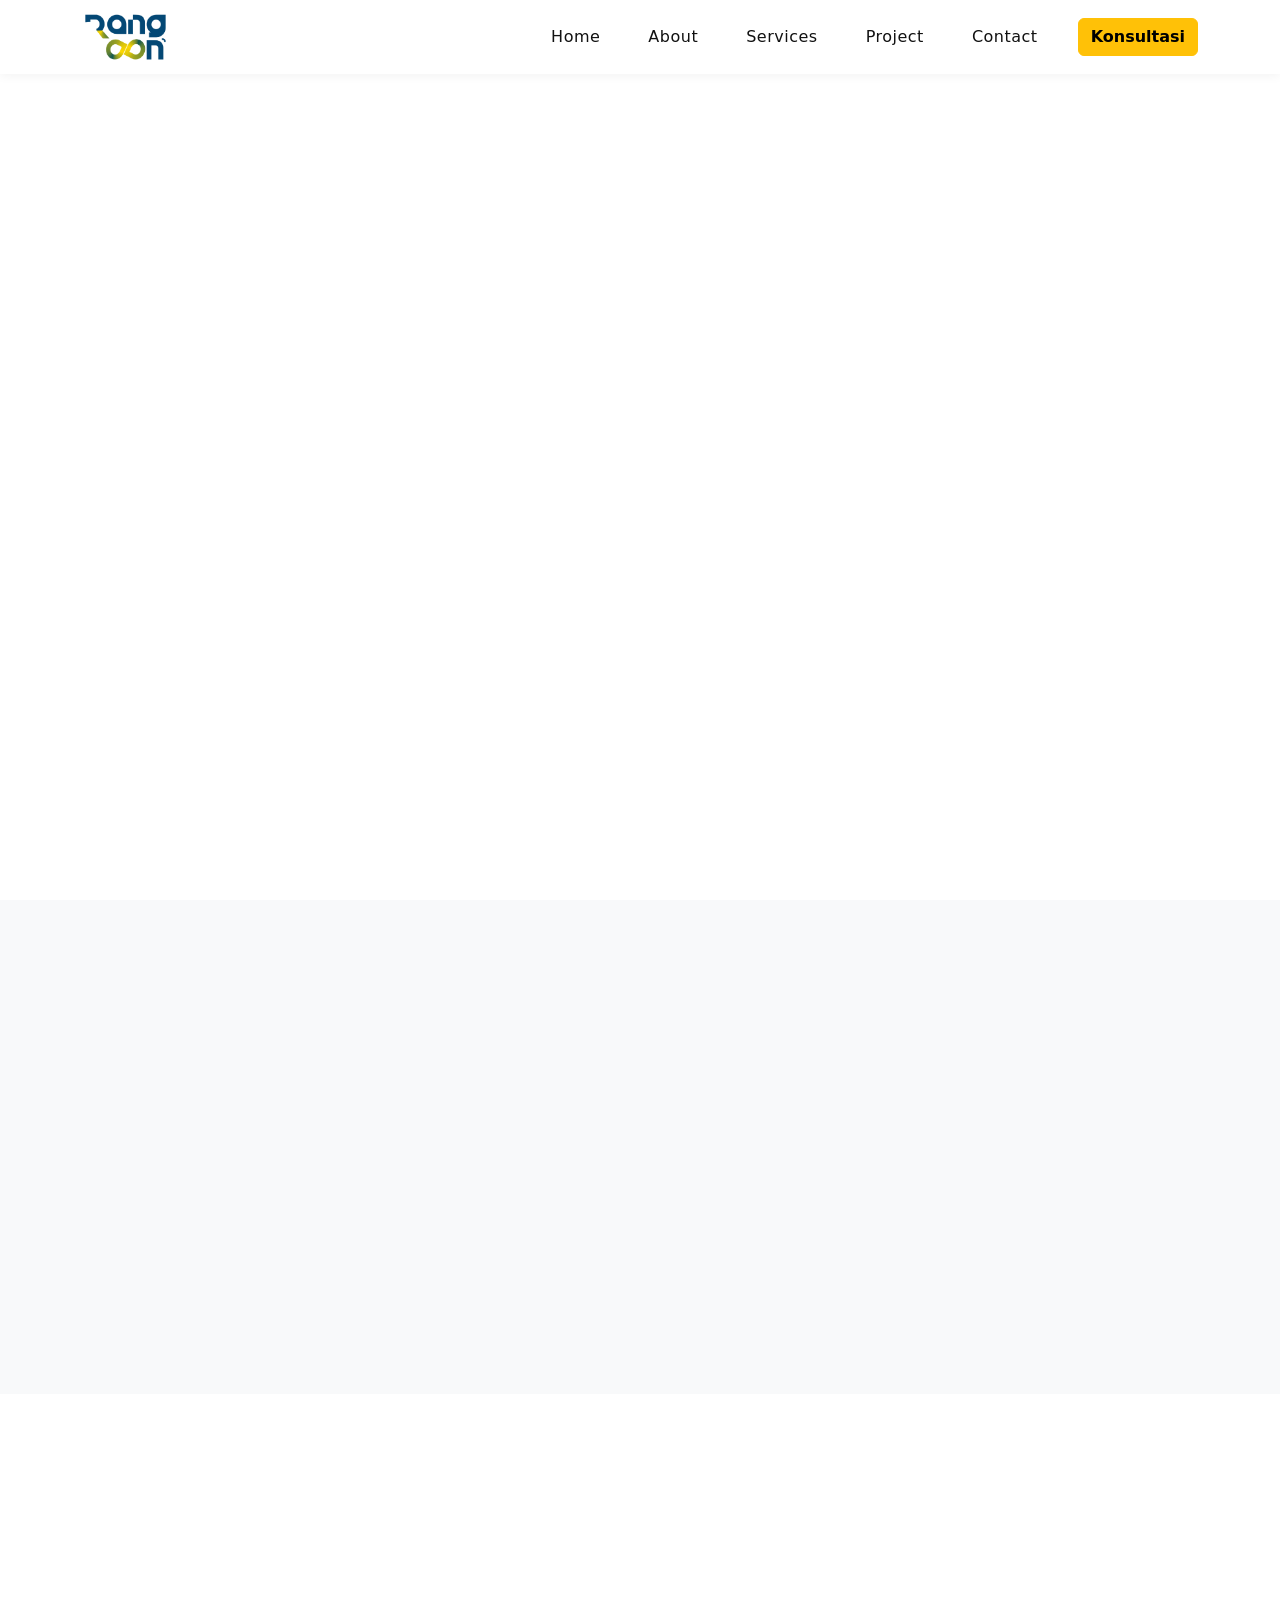
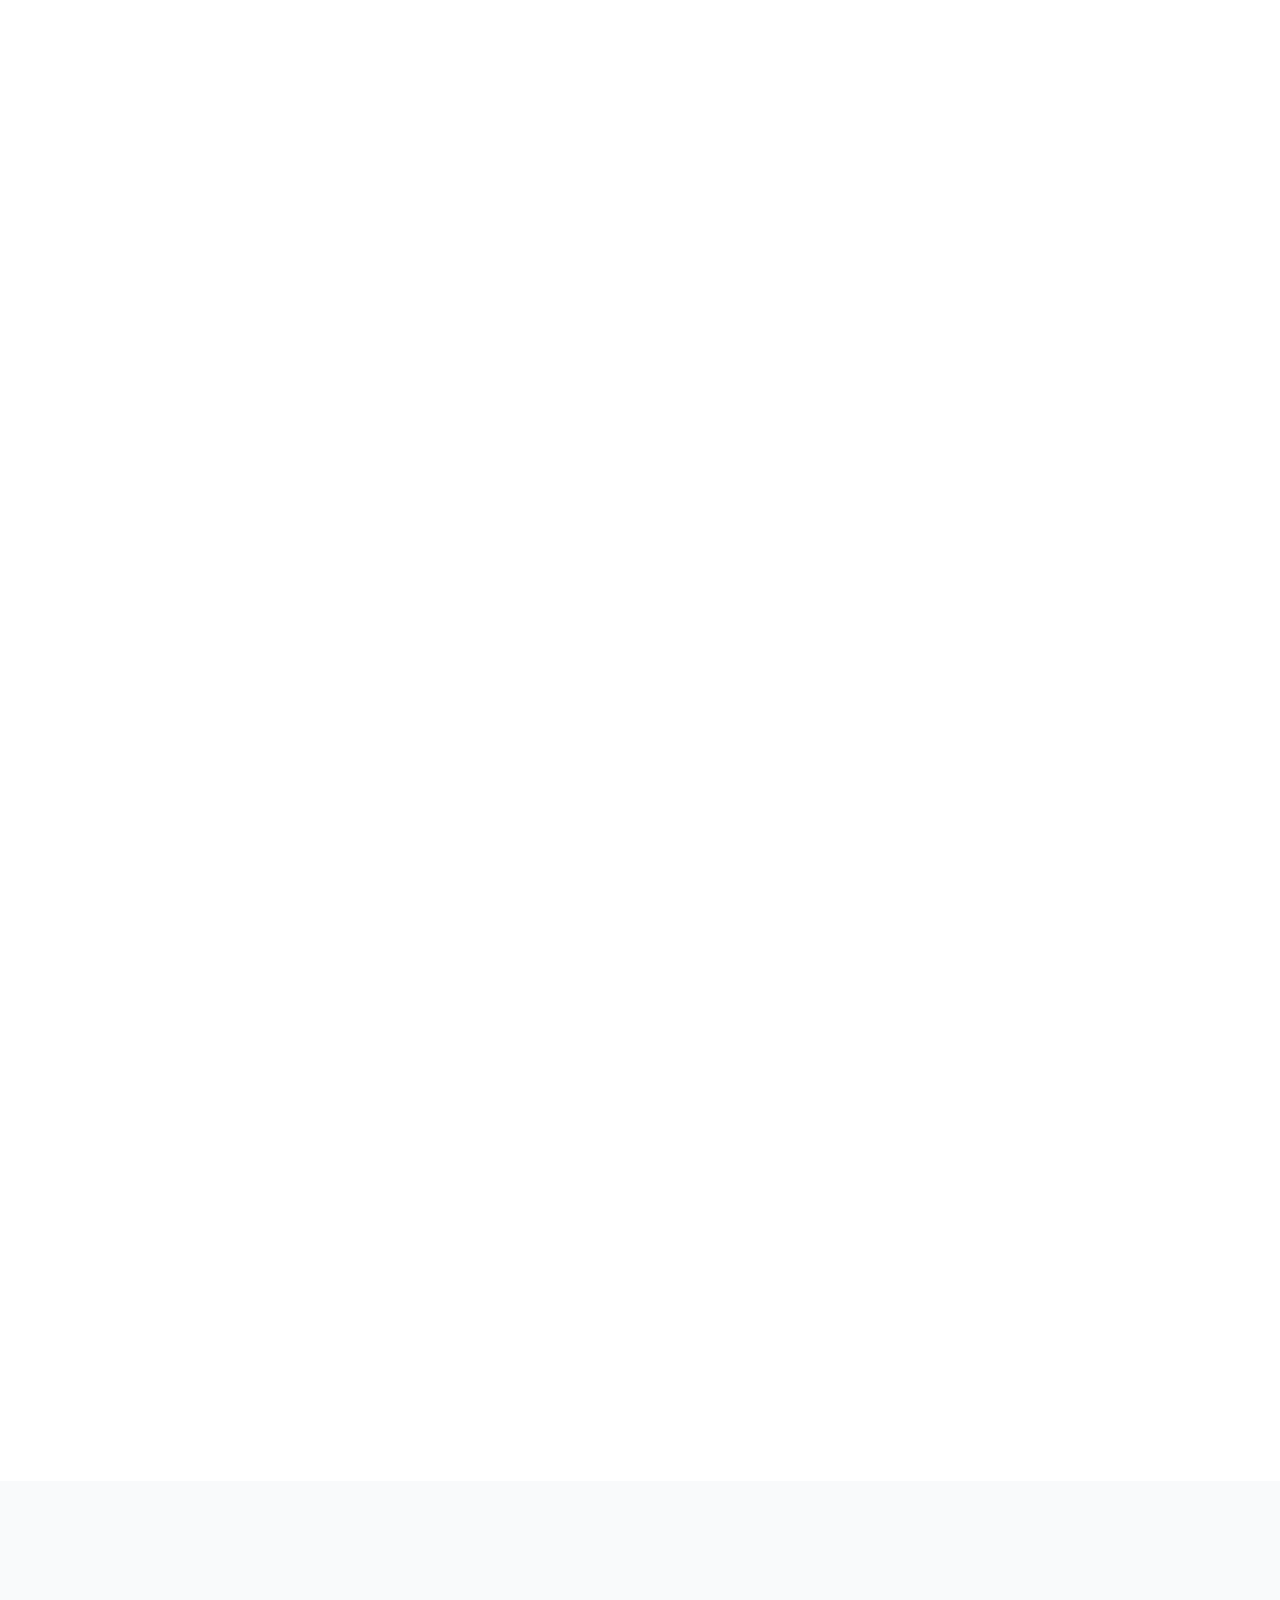
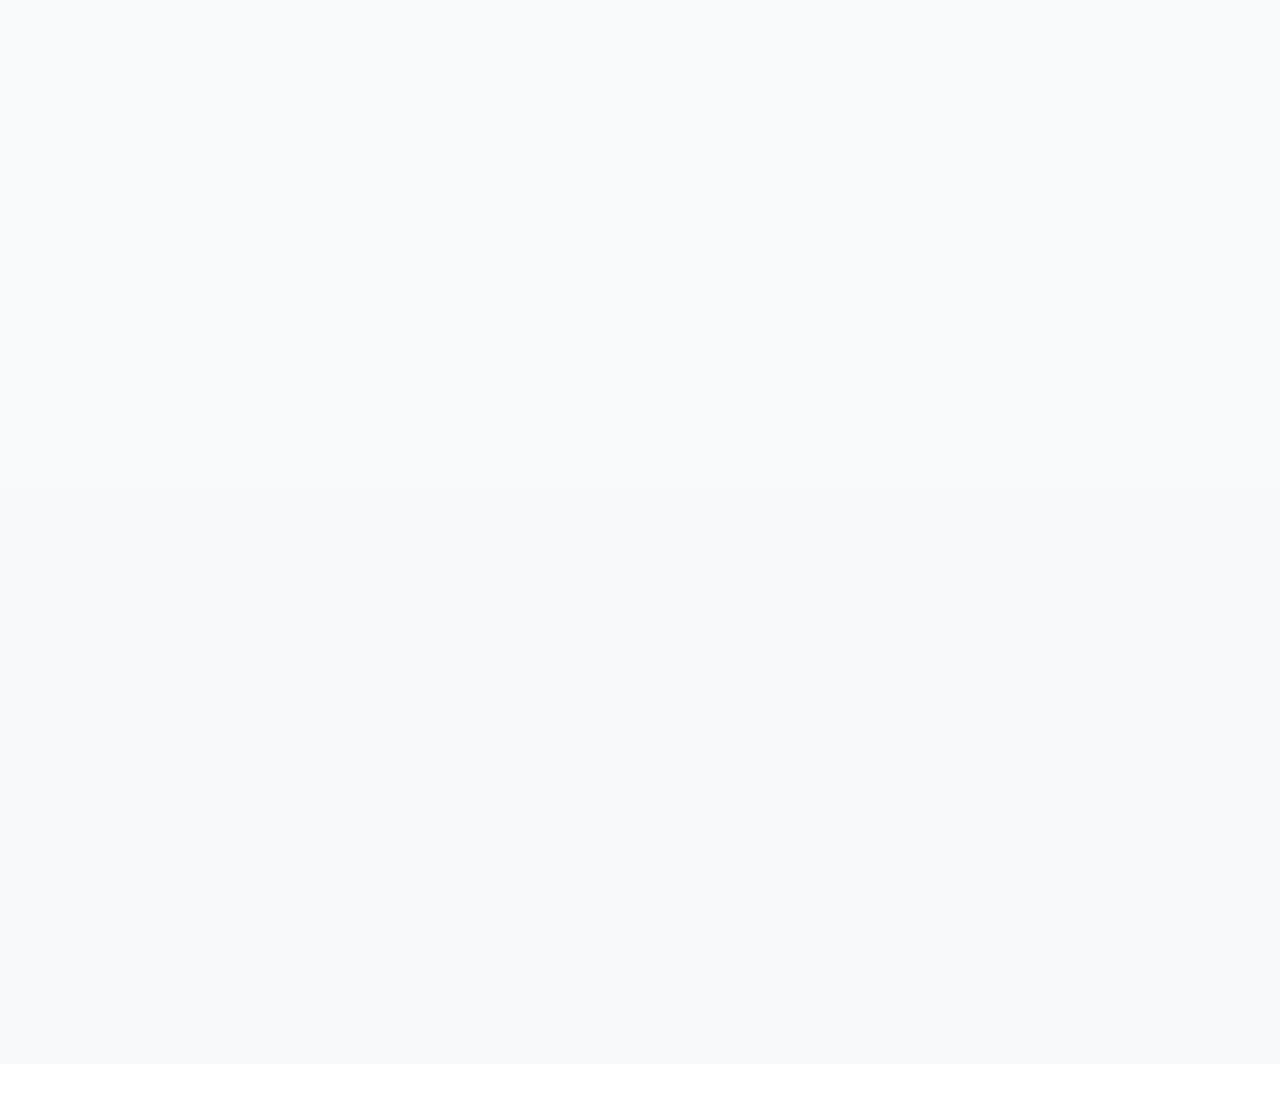
<file: index.html>
<!doctype html>
<html lang="en">
  <head>
    <meta charset="UTF-8" />
    <meta name="viewport" content="width=device-width, initial-scale=1.0" />
    <link rel="icon" type="image/png" href="img/Logo/LogoRangon.png" />
    <title>RANGOON</title>

    <link rel="stylesheet" href="style.css" />

    <link
      href="https://cdn.jsdelivr.net/npm/bootstrap@5.3.3/dist/css/bootstrap.min.css"
      rel="stylesheet"
    />
    <link
      rel="stylesheet"
      href="https://cdn.jsdelivr.net/npm/bootstrap-icons@1.11.3/font/bootstrap-icons.min.css"
    />
    <link href="https://unpkg.com/aos@2.3.4/dist/aos.css" rel="stylesheet" />
  </head>
  <body>
    <!-- NAVBAR -->
    <nav id="navbar" class="navbar navbar-expand-lg fixed-top">
      <div class="container">
        <a class="navbar-brand" href="#">
          <img src="img/Logo/L_Rangon.png" width="90" />
        </a>

        <button
          class="navbar-toggler text-dark"
          type="button"
          data-bs-toggle="collapse"
          data-bs-target="#navbarNav"
        >
          <i class="bi bi-list"></i>
        </button>

        <div class="collapse navbar-collapse" id="navbarNav">
          <ul class="navbar-nav ms-auto">
            <li class="nav-item">
              <a class="nav-link mx-3" href="#home">Home</a>
            </li>
            <li class="nav-item">
              <a class="nav-link mx-3" href="#about">About</a>
            </li>
            <li class="nav-item">
              <a class="nav-link mx-3" href="#services">Services</a>
            </li>
            <li class="nav-item">
              <a class="nav-link mx-3" href="#project">Project</a>
            </li>
            <li class="nav-item">
              <a class="nav-link mx-3" href="#contact">Contact</a>
            </li>
          </ul>
          <a
            href="https://wa.me/6281290795321?text=Halo%2C%20saya%20tertarik%20dengan%20layanan%20properti%20dan%20desain%20yang%20Anda%20tawarkan.%20Saya%20ingin%20melakukan%20konsultasi%20lebih%20lanjut."
            class="btn btn-warning ms-3 fw-semibold"
            target="_blank"
          >
            Konsultasi
          </a>
        </div>
      </div>
    </nav>

    <!-- SLIDER HOME       -->
    <div class="slider" id="home">
      <figure></figure>
      <figure></figure>
      <figure></figure>
      <figure></figure>
      <figure></figure>
    </div>

    <!-- ABOUT -->
    <section class="about-section py-5" id="about">
      <div class="container">
        <div class="row align-items-center">
          <!-- KIRI (TEXT) -->
          <div class="col-lg-6">
            <p
              class="text-success fw-semibold"
              data-aos="fade-up"
              data-aos-duration="800"
            >
              ABOUT
            </p>

            <h2
              class="fw-bold mb-3"
              data-aos="fade-up"
              data-aos-delay="100"
              data-aos-duration="800"
            >
              Membangun Lebih <br />
              dari Sekadar Bangunan
            </h2>

            <p
              class="text-muted mb-4"
              data-aos="fade-up"
              data-aos-delay="200"
              data-aos-duration="800"
            >
              Rangoon adalah perusahaan yang bergerak di bidang desain dan
              pengembangan properti dengan pendekatan modern, inovatif, dan
              berorientasi pada kebutuhan klien.
            </p>

            <div class="row">
              <!-- VISI -->
              <div
                class="col-6 col-md-6"
                data-aos="fade-up"
                data-aos-delay="300"
              >
                <h6 class="fw-bold">VISI</h6>
                <p class="text-muted small">
                  Menjadi perusahaan properti terpercaya yang menghadirkan
                  desain inovatif dan pembangunan berkualitas tinggi di
                  Indonesia
                </p>
              </div>

              <!-- MISI -->
              <div
                class="col-6 col-md-6"
                data-aos="fade-up"
                data-aos-delay="400"
              >
                <h6 class="fw-bold">MISI</h6>
                <ul class="list-unstyled small text-muted">
                  <li>✔ Memberikan desain yang fungsional & estetis</li>
                  <li>✔ Mengutamakan kualitas pembangunan</li>
                  <li>✔ Memberikan pelayanan terbaik kepada klien</li>
                </ul>
              </div>
            </div>
          </div>

          <!-- KANAN (GAMBAR + CARD) -->
          <div class="col-lg-6 position-relative">
            <!-- GAMBAR -->
            <img
              src="img/Slider/About.png"
              class="img-fluid rounded-4 shadow"
              data-aos="fade-left"
              data-aos-duration="1000"
            />

            <!-- CARD OVERLAY -->
            <div
              class="about-card p-4 text-white"
              data-aos="zoom-in"
              data-aos-delay="300"
              data-aos-duration="800"
            >
              <h6 class="fw-bold mb-3">KEUNGGULAN KAMI</h6>

              <ul class="list-unstyled small">
                <li class="mb-2">
                  <i class="bi bi-person-check me-2"></i> Tim profesional &
                  berpengalaman
                </li>
                <li class="mb-2">
                  <i class="bi bi-lightbulb me-2"></i> Desain modern &
                  up-to-date
                </li>
                <li class="mb-2">
                  <i class="bi bi-clock me-2"></i> Tepat waktu & sesuai budget
                </li>
                <li>
                  <i class="bi bi-shield-check me-2"></i> Kualitas terbaik &
                  bergaransi
                </li>
              </ul>
            </div>
          </div>
        </div>
      </div>
    </section>

    <!-- LAYANAN -->
    <section class="container py-5" id="services">
      <!-- Header -->
      <div class="text-center mb-5">
        <p class="text-success fw-semibold" data-aos="fade-up">LAYANAN KAMI</p>

        <h2 class="section-title" data-aos="fade-up" data-aos-delay="100">
          Solusi Lengkap Untuk<br />Kebutuhan Properti Anda
        </h2>

        <p class="text-muted" data-aos="fade-up" data-aos-delay="200">
          Kami menyediakan berbagai layanan profesional untuk membantu Anda
          mewujudkan properti impian dengan kualitas terbaik.
        </p>
      </div>

      <!-- Cards -->
      <div class="row g-4">
        <!-- Card 1 -->
        <div
          class="col-6 col-md-6 col-lg-3"
          data-aos="fade-up"
          data-aos-delay="100"
        >
          <div class="card card-service p-3 h-100 text-center">
            <div class="icon-box icon-yellow mx-auto mb-3">
              <i class="bi bi-brush"></i>
            </div>
            <h5>Design Arsitektur</h5>
            <p class="text-muted small">
              Desain bangunan modern yang fungsional, estetis, dan sesuai
              kebutuhan.
            </p>
            <img src="img/Service/4.png" class="card-img-top rounded" />
          </div>
        </div>

        <!-- Card 2 -->
        <div
          class="col-6 col-md-6 col-lg-3"
          data-aos="fade-up"
          data-aos-delay="200"
        >
          <div class="card card-service p-3 h-100 text-center">
            <div class="icon-box icon-green mx-auto mb-3">
              <i class="bi bi-building"></i>
            </div>
            <h5>Property Development</h5>
            <p class="text-muted small">
              Pengembangan properti dari perencanaan hingga pembangunan dengan
              standar tinggi.
            </p>
            <img src="img/Service/5.png" class="card-img-top rounded" />
          </div>
        </div>

        <!-- Card 3 -->
        <div
          class="col-6 col-md-6 col-lg-3"
          data-aos="fade-up"
          data-aos-delay="300"
        >
          <div class="card card-service p-3 h-100 text-center">
            <div class="icon-box icon-blue mx-auto mb-3">
              <i class="bi bi-chat-dots"></i>
            </div>
            <h5>Konsultasi Properti</h5>
            <p class="text-muted small">
              Konsultasi investasi, perencanaan, dan strategi properti terbaik
              terpercaya & menguntungkan.
            </p>
            <img src="img/Service/7.png" class="card-img-top rounded" />
          </div>
        </div>

        <!-- Card 4 -->
        <div
          class="col-6 col-md-6 col-lg-3"
          data-aos="fade-up"
          data-aos-delay="400"
        >
          <div class="card card-service p-3 h-100 text-center">
            <div class="icon-box icon-purple mx-auto mb-3">
              <i class="bi bi-house-gear"></i>
            </div>
            <h5>Renovasi & Interior</h5>
            <p class="text-muted small">
              Layanan renovasi dan desain interior untuk ruang yang lebih
              modern, elegan, dan fungsional.
            </p>
            <img src="img/Service/6.png" class="card-img-top rounded" />
          </div>
        </div>
      </div>
    </section>

    <!-- PROYEK KAMI -->
    <section class="container py-5" id="project">
      <!-- Header -->
      <div class="text-center mb-4">
        <p class="text-success fw-semibold mb-1" data-aos="fade-up">
          PROYEK KAMI
        </p>

        <h3 class="fw-bold" data-aos="fade-up" data-aos-delay="100">
          Karya & Proyek Kami
        </h3>
      </div>

      <!-- ARSITEKTUR -->
      <h3 class="text-center fw-semibold mb-4" data-aos="fade-up">
        Arsitektur
      </h3>
      <div class="row g-4">
        <!-- CARD 1 -->
        <div
          class="col-6 col-md-6 col-lg-3 project-item"
          data-aos="fade-up"
          data-aos-delay="100"
        >
          <div class="card project-card">
            <img src="img/proyek/rm1.png" class="card-img-top" />
          </div>
        </div>

        <!-- CARD 2 -->
        <div
          class="col-6 col-md-6 col-lg-3 project-item"
          data-aos="fade-up"
          data-aos-delay="200"
        >
          <div class="card project-card">
            <img src="img/proyek/rm5.png" class="card-img-top" />
          </div>
        </div>

        <!-- CARD 3 -->
        <div
          class="col-6 col-md-6 col-lg-3 project-item"
          data-aos="fade-up"
          data-aos-delay="300"
        >
          <div class="card project-card">
            <img src="img/proyek/rm3.png" class="card-img-top" />
          </div>
        </div>

        <!-- CARD 4 -->
        <div
          class="col-6 col-md-6 col-lg-3 project-item"
          data-aos="fade-up"
          data-aos-delay="400"
        >
          <div class="card project-card">
            <img src="img/proyek/rm4.png" class="card-img-top" />
          </div>
        </div>
      </div>

      <!-- INTERIOR -->
      <h3 class="text-center fw-semibold mb-4 mt-3" data-aos="fade-up">
        Interior
      </h3>
      <div class="row g-4">
        <!-- CARD 1 -->
        <div
          class="col-6 col-md-6 col-lg-3 project-item"
          data-aos="fade-up"
          data-aos-delay="100"
        >
          <div class="card project-card">
            <img src="img/proyek/int1.png" class="card-img-top" />
          </div>
        </div>

        <!-- CARD 2 -->
        <div
          class="col-6 col-md-6 col-lg-3 project-item"
          data-aos="fade-up"
          data-aos-delay="200"
        >
          <div class="card project-card">
            <img src="img/proyek/int3.png" class="card-img-top" />
          </div>
        </div>

        <!-- CARD 3 -->
        <div
          class="col-6 col-md-6 col-lg-3 project-item"
          data-aos="fade-up"
          data-aos-delay="300"
        >
          <div class="card project-card">
            <img src="img/proyek/int4.png" class="card-img-top" />
          </div>
        </div>

        <!-- CARD 4 -->
        <div
          class="col-6 col-md-6 col-lg-3 project-item"
          data-aos="fade-up"
          data-aos-delay="400"
        >
          <div class="card project-card">
            <img src="img/proyek/int2.png" class="card-img-top" />
          </div>
        </div>
      </div>

      <h3 class="text-center fw-semibold mb-4 mt-3" data-aos="fade-up">
        Konstruksi
      </h3>
      <div class="row g-4">
        <!-- CARD 1 -->
        <div
          class="col-6 col-md-6 col-lg-3 project-item"
          data-aos="fade-up"
          data-aos-delay="100"
        >
          <div class="card project-card">
            <img src="img/proyek/pm1.png" class="card-img-top" />
          </div>
        </div>

        <!-- CARD 2 -->
        <div
          class="col-6 col-md-6 col-lg-3 project-item"
          data-aos="fade-up"
          data-aos-delay="200"
        >
          <div class="card project-card">
            <img src="img/proyek/pm2.png" class="card-img-top" />
          </div>
        </div>

        <!-- CARD 3 -->
        <div
          class="col-6 col-md-6 col-lg-3 project-item"
          data-aos="fade-up"
          data-aos-delay="300"
        >
          <div class="card project-card">
            <img src="img/proyek/pm3.png" class="card-img-top" />
          </div>
        </div>

        <!-- CARD 4 -->
        <div
          class="col-6 col-md-6 col-lg-3 project-item"
          data-aos="fade-up"
          data-aos-delay="400"
        >
          <div class="card project-card">
            <img src="img/proyek/pm4.png" class="card-img-top" />
          </div>
        </div>
      </div>
    </section>

    <!-- TESTIMONI -->
    <section class="testimonial-section py-5" id="testimonial">
      <div class="container">
        <!-- HEADER -->
        <div class="text-center mb-5">
          <p class="text-success fw-semibold" data-aos="fade-up">TESTIMONI</p>

          <h2 class="fw-bold display-6" data-aos="fade-up" data-aos-delay="100">
            Apa Kata Klien Kami
          </h2>

          <p class="text-muted" data-aos="fade-up" data-aos-delay="200">
            Kepuasan klien adalah prioritas utama kami dalam setiap proyek
          </p>
        </div>

        <!-- CARDS -->
        <div class="row g-4 justify-content-center">
          <!-- CARD 1 -->
          <div
            class="col-md-6 col-lg-4"
            data-aos="fade-up"
            data-aos-delay="100"
          >
            <div class="testimonial-card text-center p-4">
              <div class="quote-icon">“</div>

              <img
                src="img/testimoni/testimoni.png"
                class="testi-img mb-3"
                data-aos="zoom-in"
                data-aos-delay="200"
              />

              <div class="rating mb-2">★★★★★</div>

              <h6 class="fw-bold mb-0">Andi Pratama</h6>
              <small class="text-muted">Jakarta</small>

              <div class="line my-3"></div>

              <p class="text-muted small">
                Pelayanan sangat profesional dan hasil desain rumah saya
                benar-benar melebihi ekspektasi. Sangat direkomendasikan!
              </p>
            </div>
          </div>

          <!-- CARD 2 -->
          <div
            class="col-md-6 col-lg-4"
            data-aos="fade-up"
            data-aos-delay="200"
          >
            <div class="testimonial-card text-center p-4">
              <div class="quote-icon">“</div>

              <img
                src="img/testimoni/testimoni.png"
                class="testi-img mb-3"
                data-aos="zoom-in"
                data-aos-delay="300"
              />

              <div class="rating mb-2">★★★★★</div>

              <h6 class="fw-bold mb-0">Siti Rahma</h6>
              <small class="text-muted">Bandung</small>

              <div class="line my-3"></div>

              <p class="text-muted small">
                Proses pembangunan tepat waktu dan kualitasnya sangat bagus. Tim
                Rangoon sangat responsif!
              </p>
            </div>
          </div>

          <!-- CARD 3 -->
          <div
            class="col-md-6 col-lg-4"
            data-aos="fade-up"
            data-aos-delay="300"
          >
            <div class="testimonial-card text-center p-4">
              <div class="quote-icon">“</div>

              <img
                src="img/testimoni/testimoni.png"
                class="testi-img mb-3"
                data-aos="zoom-in"
                data-aos-delay="400"
              />

              <div class="rating mb-2">★★★★★</div>

              <h6 class="fw-bold mb-0">Budi Santoso</h6>
              <small class="text-muted">Surabaya</small>

              <div class="line my-3"></div>

              <p class="text-muted small">
                Dari desain sampai finishing semua dikerjakan dengan detail.
                Hasilnya modern dan sesuai budget.
              </p>
            </div>
          </div>
        </div>
      </div>
    </section>

    <!-- CONTACT -->
    <section class="contact-section py-5 mb-5" id="contact">
      <div class="container">
        <div class="row g-5 align-items-center">
          <!-- KIRI (INFO) -->
          <div class="col-lg-6" data-aos="fade-right" data-aos-duration="1000">
            <span class="text-success fw-semibold" data-aos="fade-up"
              >HUBUNGI KAMI</span
            >

            <h1 class="main-title mb-3">Mari Wujudkan Properti Impian Anda</h1>

            <p class="text-muted mb-4">
              Tim kami siap membantu Anda mulai dari konsultasi, perencanaan
              hingga pembangunan.
            </p>

            <!-- INFO -->
            <div
              class="contact-info-item"
              data-aos="fade-up"
              data-aos-delay="100"
            >
              <div class="icon-circle"><i class="bi bi-geo-alt"></i></div>
              <div>
                <strong>Alamat</strong><br />
                <small class="text-muted">
                  Jl. Mission Drive Ruko Solvang Grande No.3
                </small>
              </div>
            </div>

            <div
              class="contact-info-item"
              data-aos="fade-up"
              data-aos-delay="200"
            >
              <div class="icon-circle">
                <i class="bi bi-instagram"></i>
              </div>
              <div>
                <strong>Instagram</strong><br />
                <small class="text-muted">
                  <a
                    href="https://instagram.com/rangoons.id"
                    target="_blank"
                    style="text-decoration: none; color: inherit"
                  >
                    @rangoons.id
                  </a>
                </small>
              </div>
            </div>

            <div
              class="contact-info-item"
              data-aos="fade-up"
              data-aos-delay="300"
            >
              <div class="icon-circle"><i class="bi bi-envelope"></i></div>
              <div>
                <strong>Email</strong><br />
                <small class="text-muted">
                  <a
                    href="mailto:rangoon542@gmail.com"
                    style="text-decoration: none; color: inherit"
                  >
                    rangoon542@gmail.com
                  </a>
                </small>
              </div>
            </div>

            <div
              class="contact-info-item"
              data-aos="fade-up"
              data-aos-delay="400"
            >
              <div class="icon-circle">
                <i class="bi bi-whatsapp"></i>
              </div>
              <div>
                <strong>WhatsApp</strong><br />
                <small class="text-muted">
                  <a
                    href="https://wa.me/6281290795321?text=Halo%2C%20saya%20tertarik%20dengan%20layanan%20properti%20dan%20desain%20yang%20Anda%20tawarkan.%20Saya%20ingin%20melakukan%20konsultasi%20lebih%20lanjut."
                    target="_blank"
                    style="text-decoration: none; color: inherit"
                  >
                    0812-9079-5321
                  </a>
                </small>
              </div>
            </div>
          </div>

          <!-- KANAN (MAP) -->
          <div class="col-lg-6" data-aos="fade-left" data-aos-duration="1000">
            <div class="map-container mb-3">
              <iframe
                src="https://www.google.com/maps/embed?pb=!1m17!1m12!1m3!1d3966.1732827180917!2d106.61132777499056!3d-6.2408793937473925!2m3!1f0!2f0!3f0!3m2!1i1024!2i768!4f13.1!3m2!1m1!2zNsKwMTQnMjcuMiJTIDEwNsKwMzYnNTAuMSJF!5e0!3m2!1sid!2sid!4v1777264831274!5m2!1sid!2sid"
                width="100%"
                height="300"
                style="border: 0"
                allowfullscreen=""
                loading="lazy"
                referrerpolicy="no-referrer-when-downgrade"
              ></iframe>
            </div>
          </div>
        </div>
      </div>
    </section>

    <script src="https://unpkg.com/aos@2.3.1/dist/aos.js"></script>
    <script>
      AOS.init();
    </script>
    <script>
      document.querySelectorAll(".filter-btn").forEach((button) => {
        button.addEventListener("click", function () {
          // ubah tombol aktif
          document.querySelectorAll(".filter-btn").forEach((btn) => {
            btn.classList.remove("btn-success");
            btn.classList.add("btn-light");
          });

          this.classList.remove("btn-light");
          this.classList.add("btn-success");

          // ambil filter
          const filter = this.getAttribute("data-filter");

          // filter item
          document.querySelectorAll(".project-item").forEach((item) => {
            if (filter === "all" || item.dataset.category === filter) {
              item.style.display = "block";
            } else {
              item.style.display = "none";
            }
          });
        });
      });
    </script>
    <script>
      window.addEventListener("scroll", function () {
        let navbar = document.querySelector(".navbar");
        if (window.scrollY > 50) {
          navbar.classList.add("scrolled");
        } else {
          navbar.classList.remove("scrolled");
        }
      });
    </script>
    <script src="https://cdn.jsdelivr.net/npm/bootstrap@5.3.3/dist/js/bootstrap.bundle.min.js"></script>
  </body>
</html>
</file>
<file: style.css>
/* ================= NAVBAR ================= */

/* 🔥 NAVBAR DEFAULT (PUTIH BG → TEXT HITAM) */
.navbar {
  position: fixed;
  width: 100%;
  z-index: 999;

  padding: 0.8rem 0;
  background: #ffffff;
  box-shadow: 0 2px 10px rgba(0, 0, 0, 0.05);

  transition: all 0.3s ease;
}

/* 🔥 SAAT SCROLL */
.navbar.scrolled {
  background: #ffffff;
}

/* TEXT */
.nav-item {
  font-size: 16px;
}

.nav-link {
  position: relative;
  display: inline-block;

  padding: 5px 0;
  font-weight: 500;
  letter-spacing: 0.5px;

  color: #111 !important;
  transition: 0.3s;
}

/* HOVER */
.nav-link:hover {
  color: #facc15 !important;
}

/* GARIS BAWAH */
.nav-link::after {
  content: "";
  position: absolute;
  bottom: -2px;
  left: 50%;

  width: 0;
  height: 2px;

  background-color: #facc15;
  transform: translateX(-50%);
  transition: all 0.3s ease;
}

.nav-link:hover::after {
  width: 100%;
}

/* ACTIVE */
.nav-link.active {
  color: #facc15 !important;
}

.nav-link.active::after {
  width: 100%;
}

/* TOGGLER */
.navbar-toggler {
  border: none;
}

.navbar-toggler:focus {
  box-shadow: none;
}

/* MOBILE NAVBAR */
@media (max-width: 991px) {
  .navbar-nav {
    padding: 1rem 0;
    text-align: center;
    align-items: center;
  }

  .nav-item {
    width: 100%;
    margin-bottom: 10px;
  }
}

/* ================= SLIDER ================= */

.slider {
  position: relative;
  overflow: hidden;

  width: 100%;
  height: calc(100svh - 70px);
  margin-top: 70px;
}

/* SLIDE BACKGROUND */
.slider figure {
  position: absolute;
  top: 0;
  left: 0;

  width: 100%;
  height: 100%;
  max-width: 100%;

  background-size: cover;
  background-position: center;

  opacity: 0;
  animation: fade 20s infinite;
}

/* GAMBAR */
.slider figure:nth-child(1) {
  background-image: url(img/Slider/sl1.png);
  animation-delay: 0s;
}

.slider figure:nth-child(2) {
  background-image: url(img/Slider/sl3.png);
  animation-delay: -4s;
}

.slider figure:nth-child(3) {
  background-image: url(img/Slider/sl2.png);
  animation-delay: -8s;
}

.slider figure:nth-child(4) {
  background-image: url(img/Slider/sl4.png);
  animation-delay: -12s;
}

.slider figure:nth-child(5) {
  background-image: url(img/Slider/sl5.png);
  animation-delay: -16s;
}

/* ANIMASI */
@keyframes fade {
  0%   { opacity: 0; }
  5%   { opacity: 1; }
  25%  { opacity: 1; }
  30%  { opacity: 0; }
  100% { opacity: 0; }
}

.slider::before {
  display: none;
}

/* MOBILE SLIDER */
@media (max-width: 768px) {
  .slider {
    aspect-ratio: 16 / 9;
    height: auto;
  }

  .slider figure {
    background-size: cover;
    background-position: center;
  }

  .slider figure:nth-child(1),
  .slider figure:nth-child(2),
  .slider figure:nth-child(3),
  .slider figure:nth-child(4),
  .slider figure:nth-child(5) {
    background-position: center top;
  }
}

/* ================= ABOUT ================= */

.about-section {
  background: #f8f9fa;
}

/* GAMBAR */
.about-section img {
  display: block;
  max-width: 100%;
  height: auto;
  border-radius: 20px;
}

/* CARD */
.about-card {
  position: absolute;
  bottom: 20px;
  right: 20px;

  width: 260px;
  background: #0b2545;

  border-radius: 16px;
  box-shadow: 0 10px 30px rgba(0, 0, 0, 0.2);
}

/* ICON */
.about-card i {
  color: #facc15;
}

/* VARIASI STYLE (DITAHANKAN SESUAI KODE ASLI) */
.about-card {
  background: #0d2b4d;
  border-radius: 20px;
  box-shadow: 0 15px 40px rgba(0, 0, 0, 0.15);
}

.about-card i {
  color: #ffc107;
}

/* MOBILE ABOUT */
@media (max-width: 768px) {
  .about-card {
    position: absolute;
    right: 10px;
    bottom: 10px;

    width: 50%;
    max-width: 120px;

    padding: 4px;
    height: auto;
    overflow: hidden;
  }

  .about-card h6 {
    font-size: 7px;
    margin-bottom: 4px;
    line-height: 1;
  }

  .about-card ul {
    font-size: 7px;
    line-height: 1;
    padding-left: 0;
  }

  .about-card li {
    display: flex;
    align-items: flex-start;
    gap: 1px;
    margin-bottom: 2px;
  }

  .about-card i {
    font-size: 7px;
    flex-shrink: 0;
  }

  .about-card li span {
    display: block;
    word-break: break-word;
  }
}

/* ================= SERVICES ================= */

.section-title {
  font-weight: 700;
}

.card-service {
  border: none;
  border-radius: 16px;
  overflow: hidden;
  transition: all 0.3s ease;
}

.card-service:hover {
  transform: translateY(-8px);
  box-shadow: 0 10px 25px rgba(0, 0, 0, 0.1);
}

/* ICON BOX */
.icon-box {
  display: flex;
  align-items: center;
  justify-content: center;

  width: 60px;
  height: 60px;
  margin-bottom: 15px;

  border-radius: 50%;
  font-size: 24px;
}

/* WARNA ICON */
.icon-yellow { background: #fff3cd; color: #ffc107; }
.icon-green  { background: #d1e7dd; color: #198754; }
.icon-blue   { background: #cfe2ff; color: #0d6efd; }
.icon-purple { background: #e2d9f3; color: #6f42c1; }

.card-img-top {
  height: 160px;
  object-fit: cover;
}

/* ================= PROJECT ================= */

.project-card {
  border-radius: 16px;
  overflow: hidden;
  transition: 0.3s;
}

.project-card img {
  width: 100%;
  height: 200px;
  object-fit: cover;
}

.project-card:hover {
  transform: translateY(-8px);
  box-shadow: 0 10px 20px rgba(0, 0, 0, 0.1);
}

.project-item {
  transition: all 0.3s ease;
}

/* MOBILE PROJECT */
@media (max-width: 576px) {
  .project-card img {
    height: 140px;
  }
}

/* ================= TESTIMONIAL ================= */

.testimonial-section {
  background: #f9fafb;
}

.testimonial-card {
  position: relative;
  overflow: hidden;

  background: #ffffff;
  border-radius: 20px;

  transition: 0.3s;
  box-shadow: 0 10px 30px rgba(0, 0, 0, 0.05);
}

.testimonial-card:hover {
  transform: translateY(-10px);
  box-shadow: 0 20px 50px rgba(0, 0, 0, 0.1);
}

/* FOTO */
.testi-img {
  width: 90px;
  height: 90px;

  border-radius: 50%;
  object-fit: cover;
  border: 4px solid #22c55e;
}

/* RATING */
.rating {
  color: #facc15;
  font-size: 16px;
}

/* GARIS */
.line {
  width: 40px;
  height: 3px;
  margin: auto;

  background: #22c55e;
  border-radius: 10px;
}

/* QUOTE */
.quote-icon {
  position: absolute;
  top: 20px;
  right: 25px;

  font-size: 60px;
  font-weight: bold;
  color: rgba(34, 197, 94, 0.1);
}

/* ================= KONTAK ================= */

/* GLOBAL */
body {
  font-family: "Segoe UI", Tahoma, Geneva, Verdana, sans-serif;
  background-color: #f8f9fa;
}

html,
body {
  overflow-x: hidden;
}

/* SECTION */
.contact-section {
  background: #f8f9fa;
}

/* ICON */
.icon-circle {
  display: flex;
  align-items: center;
  justify-content: center;

  width: 45px;
  height: 45px;

  background: #eef2ff;
  border-radius: 50%;
  color: #0b2545;
}

.contact-info-item a:hover {
  text-decoration: underline;
  opacity: 0.8;
}
/* ITEM */
.contact-info-item {
  display: flex;
  gap: 15px;
  margin-bottom: 20px;
}

/* MAP */
.map-container iframe {
  border-radius: 15px;
}

/* WA CARD */
.wa-card {
  background: white;
  padding: 25px;

  border-radius: 15px;
  box-shadow: 0 10px 30px rgba(0, 0, 0, 0.1);

  transition: 0.3s;
}

.wa-card:hover {
  transform: translateY(-8px);
}

/* BUTTON */
.btn-outline-wa {
  padding: 8px 18px;

  border: 2px solid #25d366;
  border-radius: 30px;

  color: #25d366;
  text-decoration: none;

  transition: 0.3s;
}

.btn-outline-wa:hover {
  background: #25d366;
  color: white;
}

/* PAKSA ROW JADI FLEX RAPI */
.contact-section .row {
  display: flex;
  flex-wrap: wrap;
}

/* PAKSA 2 KOLOM SELALU 50% */
.contact-section .col-lg-6 {
  width: 50%;
}

/* BIAR TINGGI SAMA */
.contact-section .row.align-items-center {
  align-items: stretch !important;
}

/* MAP FULL HEIGHT */
.map-container {
  height: 100%;
}

.map-container iframe {
  height: 100%;
  min-height: 350px;
  width: 100%;
  display: block;
}
/* MOBILE VIEW CONTACT */
@media (max-width: 768px) {

  /* jadi 1 kolom */
  .contact-section .col-lg-6 {
    width: 100% !important;
  }

  /* kasih jarak biar enak */
  .map-container {
    margin-top: 20px;
  }

  /* tinggi map lebih proporsional di HP */
  .map-container iframe {
    height: 250px !important;
  }

}
</file>
